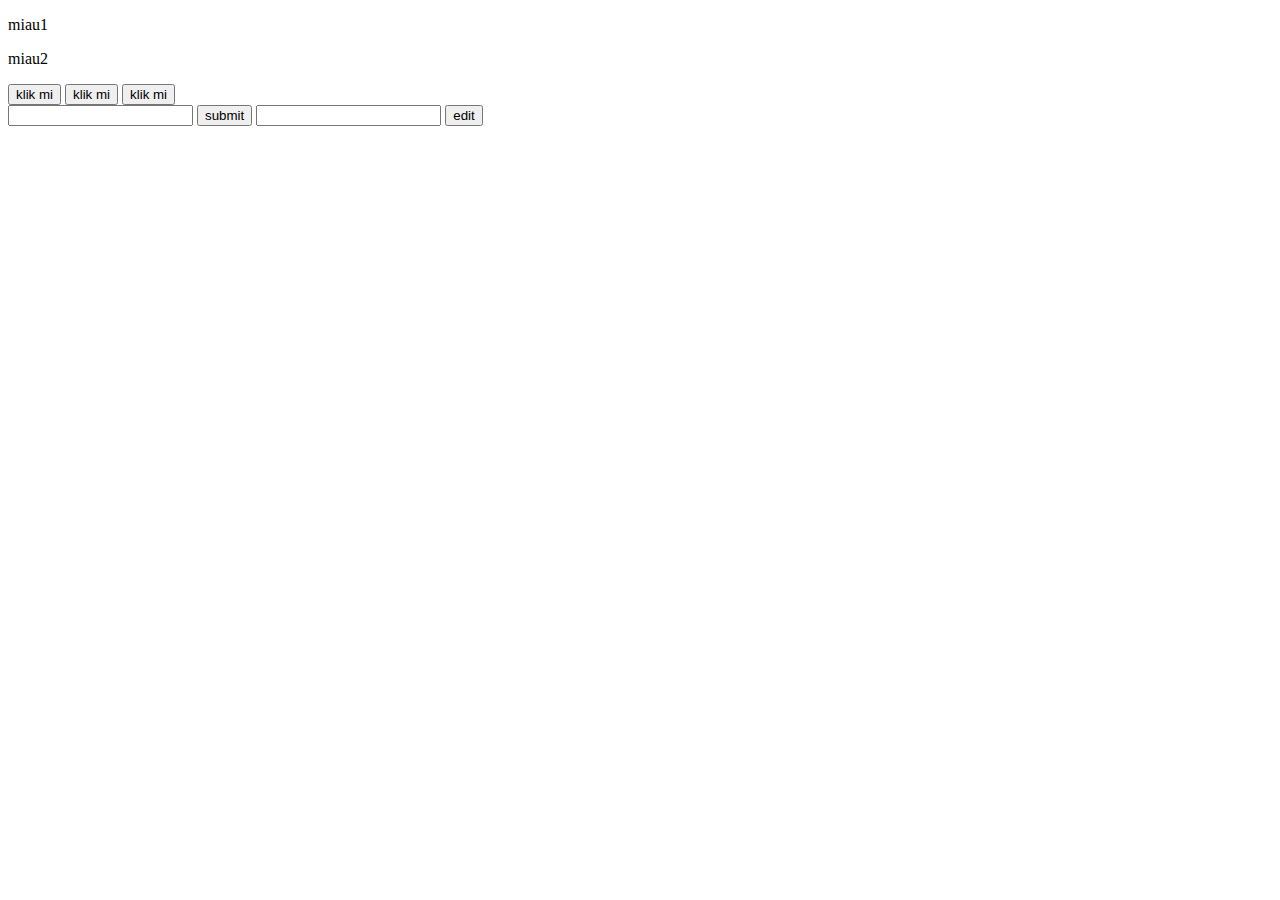
<file: index.html>
<!DOCTYPE html>
<html lang="en">
  <head>
    <meta charset="UTF-8" />
    <meta http-equiv="X-UA-Compatible" content="IE=edge" />
    <meta name="viewport" content="width=device-width, initial-scale=1.0" />
    <title>Document</title>
  </head>
  <body>
    <div></div>
    <div class="divSuClass"></div>
    <div id="divSuId">
      <p>miau1</p>
      <p>miau2</p>
    </div>
    <div id="mygtukai">
      <button class="buttonClass">klik mi</button>
      <button class="buttonClass">klik mi</button>
      <button class="buttonClass">klik mi</button>
    </div>

    <form>
      <input type="text" id="input" />
      <button type="submit">submit</button>
      <input type="text" id="edit" />
      <button type="submit" id="editButton">edit</button>
    </form>
    <script src="script.js"></script>
  </body>
</html>
</file>
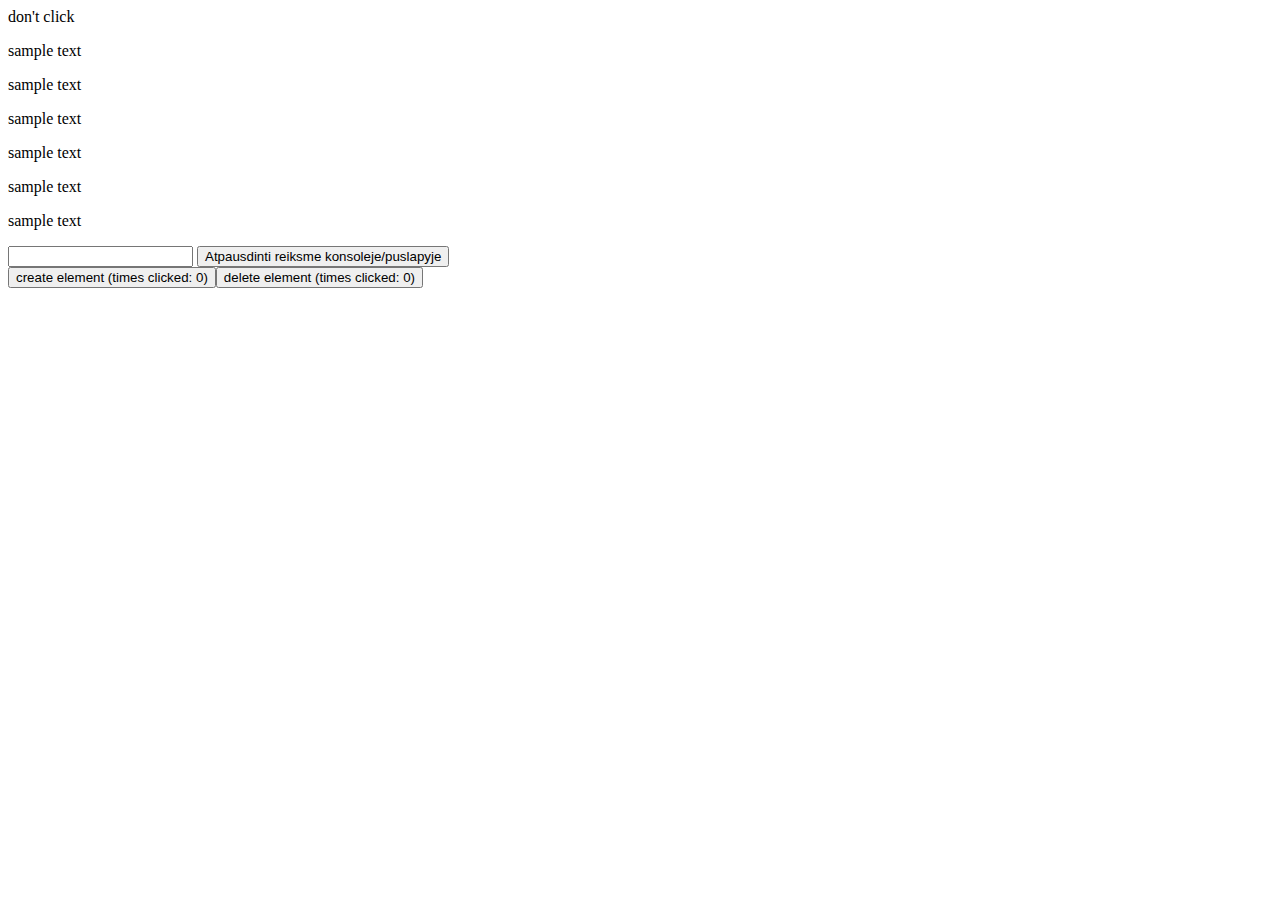
<file: index2.html>
<!DOCTYPE html>
<html lang="en">
  <head>
    <meta charset="UTF-8" />
    <meta name="viewport" content="width=device-width, initial-scale=1.0" />
    <title>Document</title>
  </head>
  <body>
    <div></div>
    <a id="anchor1">don't click</a>
    <div id="spalvuDiv">
      <p>sample text</p>
      <p>sample text</p>
      <p>sample text</p>
      <p>sample text</p>
      <p>sample text</p>
      <p>sample text</p>
    </div>
    <form>
      <input type="text" id="printConsolePage" />
      <button type="submit">Atpausdinti reiksme konsoleje/puslapyje</button>
    </form>
    <div id="divOfButtons"></div>

    <script src="pratybos_1.js"></script>
  </body>
</html>
</file>
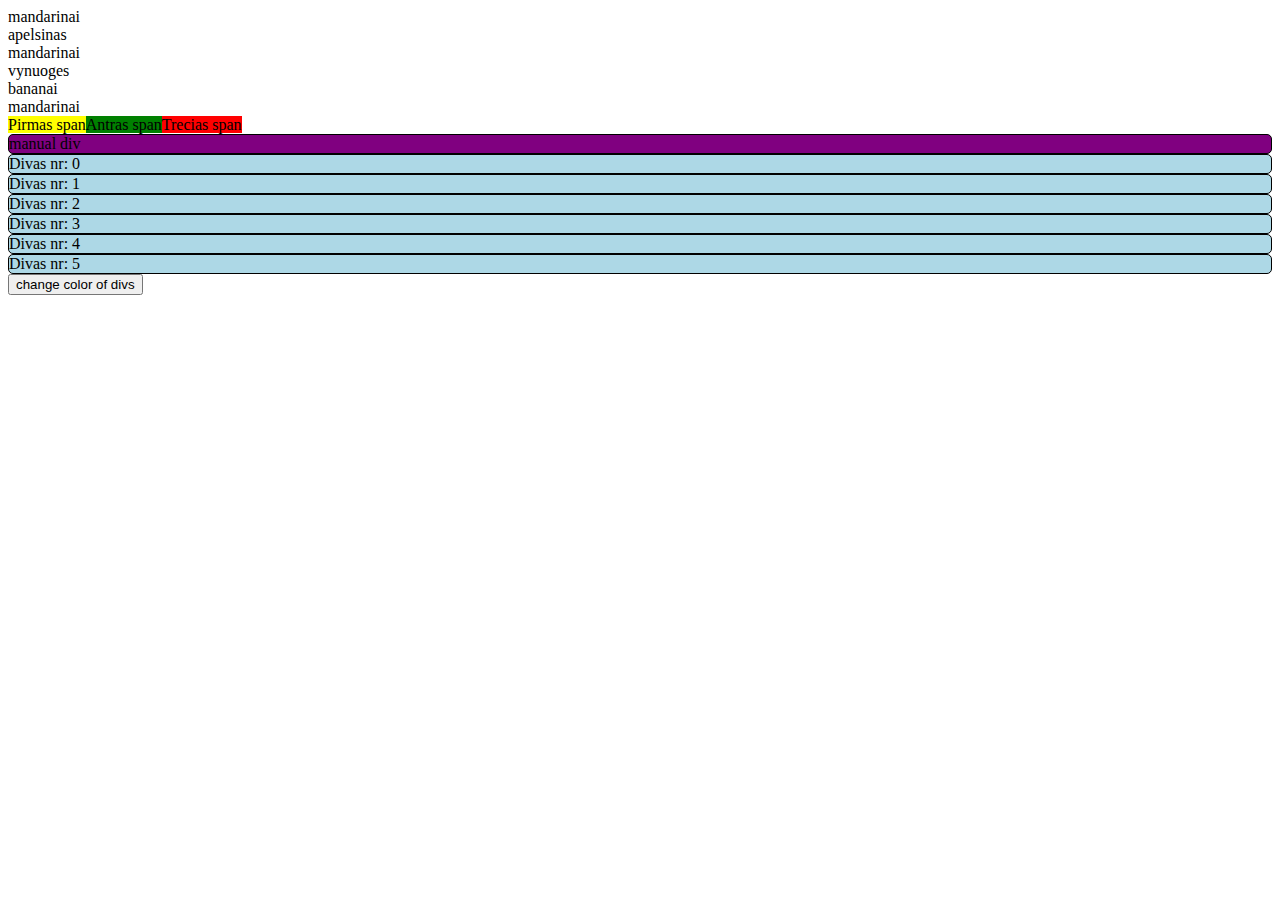
<file: index3.html>
<!DOCTYPE html>
<html lang="en">
  <head>
    <meta charset="UTF-8" />
    <meta name="viewport" content="width=device-width, initial-scale=1.0" />
    <title>Document</title>
  </head>
  <body>
    <div>
      <span></span>
      <span id="spanWithId"></span>
      <span class="SpanWithClass"></span>
    </div>
    <div id="words"></div>

    <script src="pratybos_2.js"></script>
  </body>
</html>
</file>
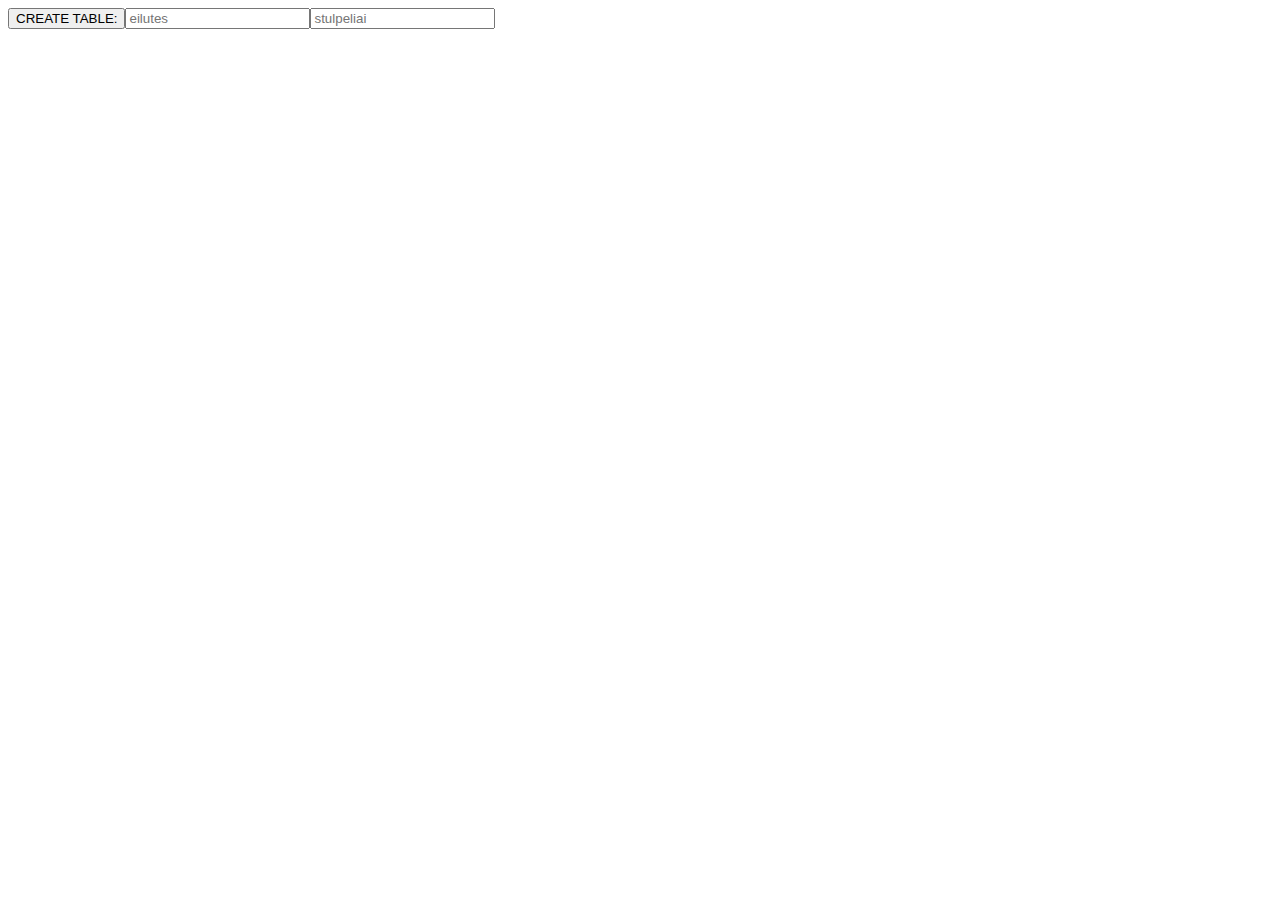
<file: index4.html>
<!DOCTYPE html>
<html lang="en">
<head>
    <meta charset="UTF-8">
    <meta http-equiv="X-UA-Compatible" content="IE=edge">
    <meta name="viewport" content="width=device-width, initial-scale=1.0">
    <title>Document</title>
</head>
<body>
    <div id="tableContainer"></div>
    <script src="pratybos_3.js"></script>
</body>
</html>
</file>
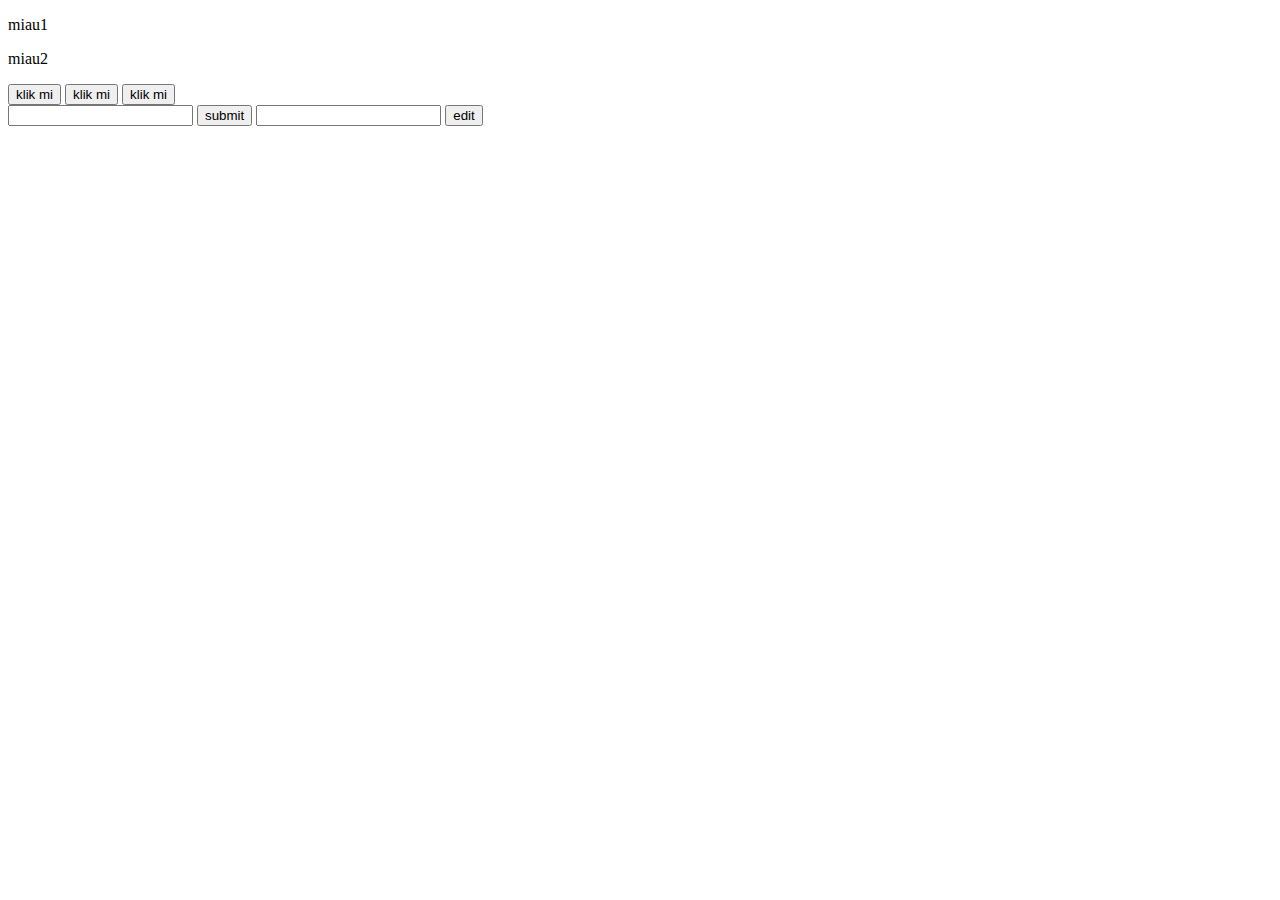
<file: main.html>
<!DOCTYPE html>
<html lang="en">
  <head>
    <meta charset="UTF-8" />
    <meta http-equiv="X-UA-Compatible" content="IE=edge" />
    <meta name="viewport" content="width=device-width, initial-scale=1.0" />
    <title>Document</title>
  </head>
  <body>
    <div></div>
    <div class="divSuClass"></div>
    <div id="divSuId">
      <p>miau1</p>
      <p>miau2</p>
    </div>
    <div id="mygtukai">
      <button class="buttonClass">klik mi</button>
      <button class="buttonClass">klik mi</button>
      <button class="buttonClass">klik mi</button>
    </div>

    <form>
      <input type="text" id="input" />
      <button type="submit">submit</button>
      <input type="text" id="edit" />
      <button type="submit" id="editButton">edit</button>
    </form>
    <script src="main.js"></script>
  </body>
</html>
</file>
